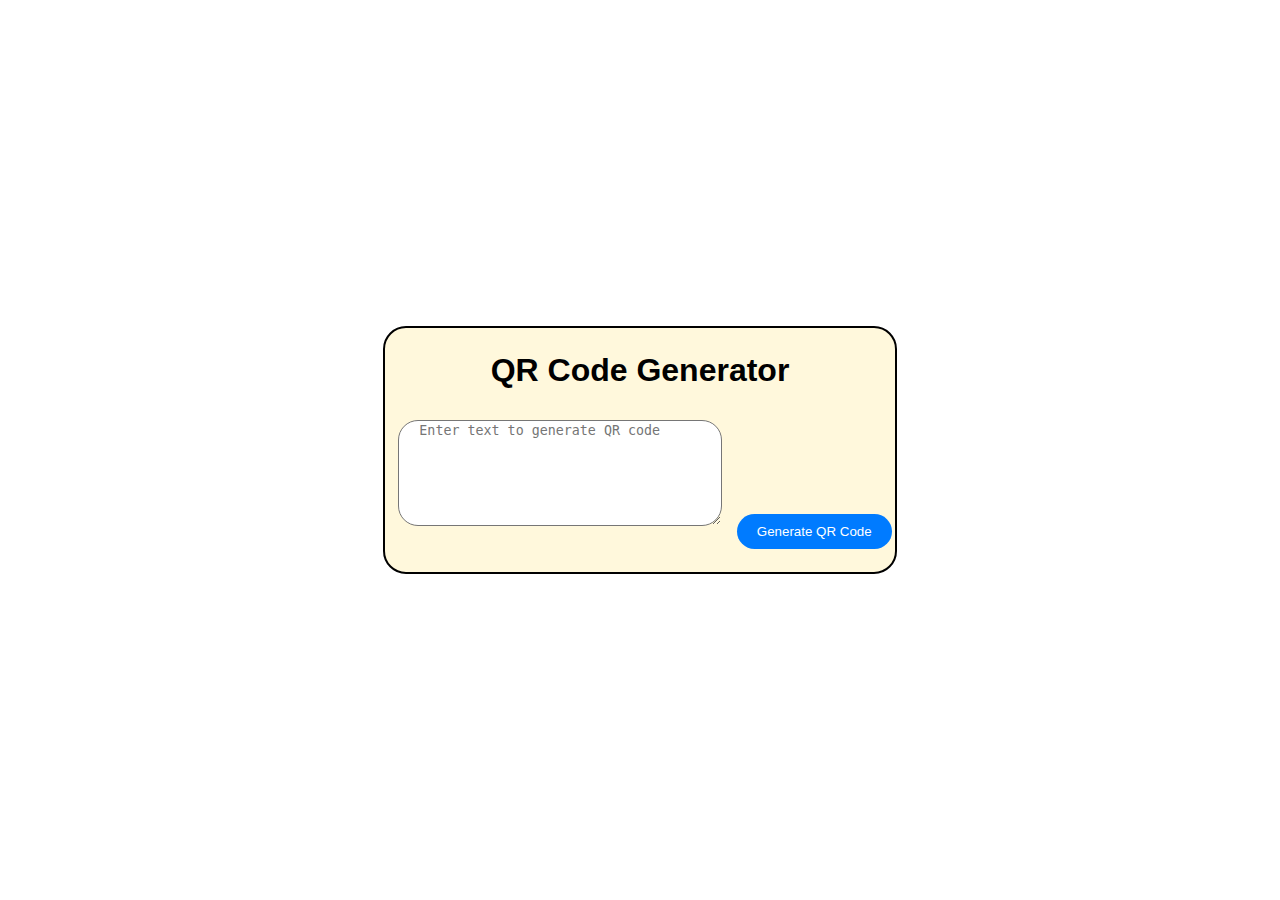
<file: QrCode/index.html>
<!DOCTYPE html>
<html lang="en">
<head>
  <meta charset="UTF-8">
  <meta name="viewport" content="width=device-width, initial-scale=1.0">
  <title>QR Code Generator</title>
  <link rel="stylesheet" href="styles.css">
</head>
<body>
  <div class="container">
    <h1>QR Code Generator</h1>
    <textarea id="inputText" placeholder="Enter text to generate QR code"></textarea>
    <button onclick="generateQR()">Generate QR Code</button>
    <div id="qrCode"></div>
  </div>

  <script src="script.js"></script>
</body>
</html>
</file>
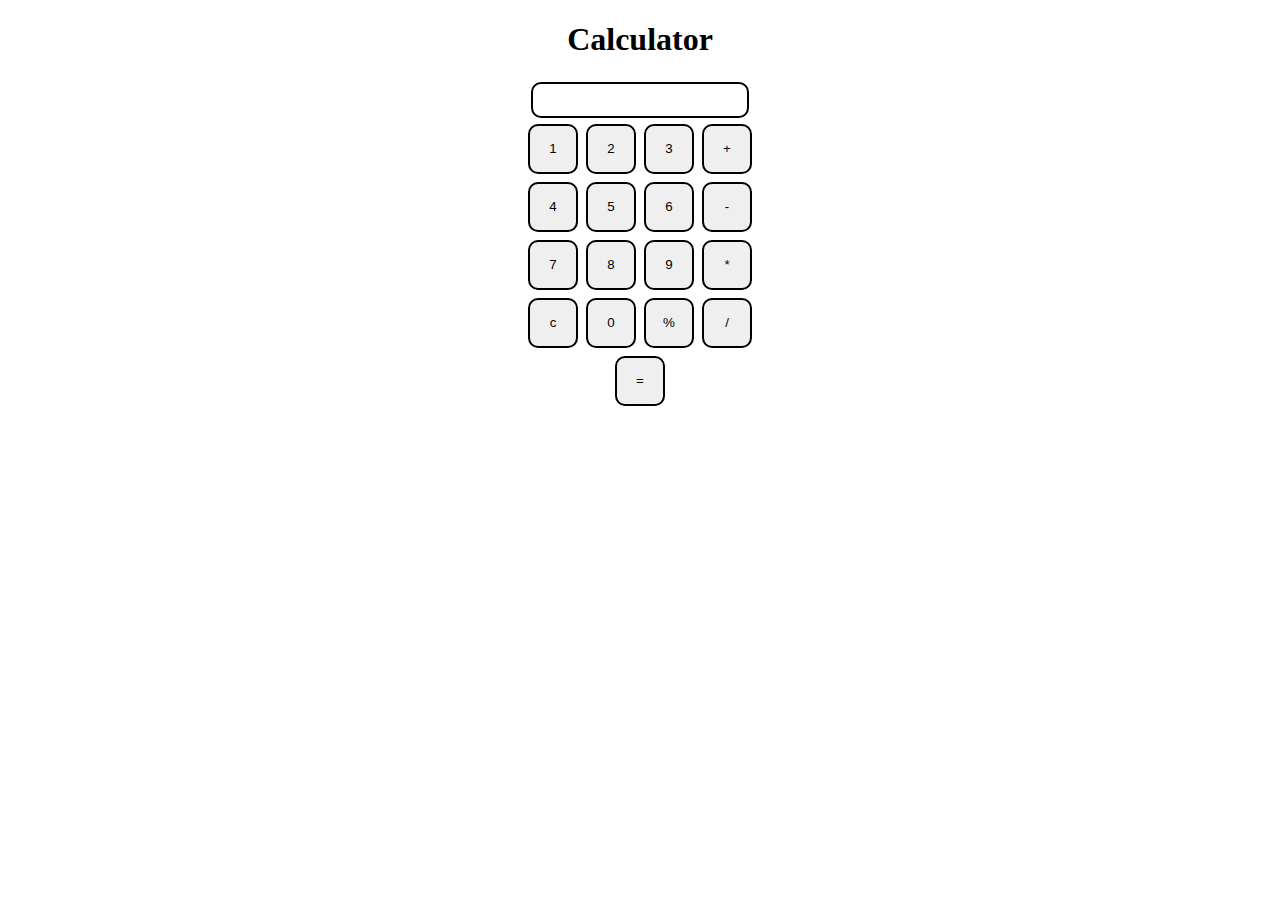
<file: simple calculator/index.html>
<!DOCTYPE html>
<html lang="en">
<head>
    <meta charset="UTF-8">
    <meta name="viewport" content="width=device-width, initial-scale=1.0">
    <title>calculator</title>
    <link rel="stylesheet" href="style.css">
</head>
<body>
    <h1>Calculator</h1>
    <div class="btn">
        <input class="input" type="text">
    </div>
    <div class="btn">
        <button class="button">1</button>
        <button class="button">2</button>
        <button class="button">3</button>
        <button class="button">+</button>
    </div>
    <div class="btn">
        <button class="button">4</button>
        <button class="button">5</button>
        <button class="button">6</button>
        <button class="button">-</button>
    </div>
    <div class="btn">
        <button class="button">7</button>
        <button class="button">8</button>
        <button class="button">9</button>
        <button class="button">*</button>
    </div>
    <div class="btn">
        <button class="button">c</button>
        <button class="button">0</button>
        <button class="button">%</button>
        <button class="button">/</button>
    </div>
    <div class="btn">
        <button class="button">=</button>
    </div>
    <script src="script.js"></script>
</body>
</html>
</file>
<file: QrCode/styles.css>
body {
    font-family: Arial, sans-serif;
    display: flex;
    justify-content: center;
    align-items: center;
    height: 100vh;
    margin: 0;
    
  }
  
  .container {
    text-align: center;
    border: 2px solid black;
    margin: 2px;
    padding: 3px;
    border-radius: 23px;
    background-color:cornsilk;
  }
  
  textarea {
    width: 300px;
    height: 100px;
    margin: 10px;
    padding-left: 20px;
    border-radius: 20px;
  }
  
  button {
    padding: 10px 20px;
    background-color: #007bff;
    color: #fff;
    border: none;
    border-radius: 20px;
    cursor: pointer;
  }
  button:hover{
    background-color: darkblue;
  }
  
  #qrCode {
    margin-top: 20px;
    
  }
</file>
<file: simple calculator/style.css>
h1{
    align-items: center;
    text-align: center;
}
button{
    width: 50px;
    height: 50px;
    margin: 2px;
    border: 2px solid black;
    border-radius: 10px;
}
div{
    text-align: center;
    padding: 2px;
}
.input{
    width: 210px;
    height: 30px;
    border: 2px solid black;
    border-radius: 10px;
    font-size: 20px;
}
</file>
